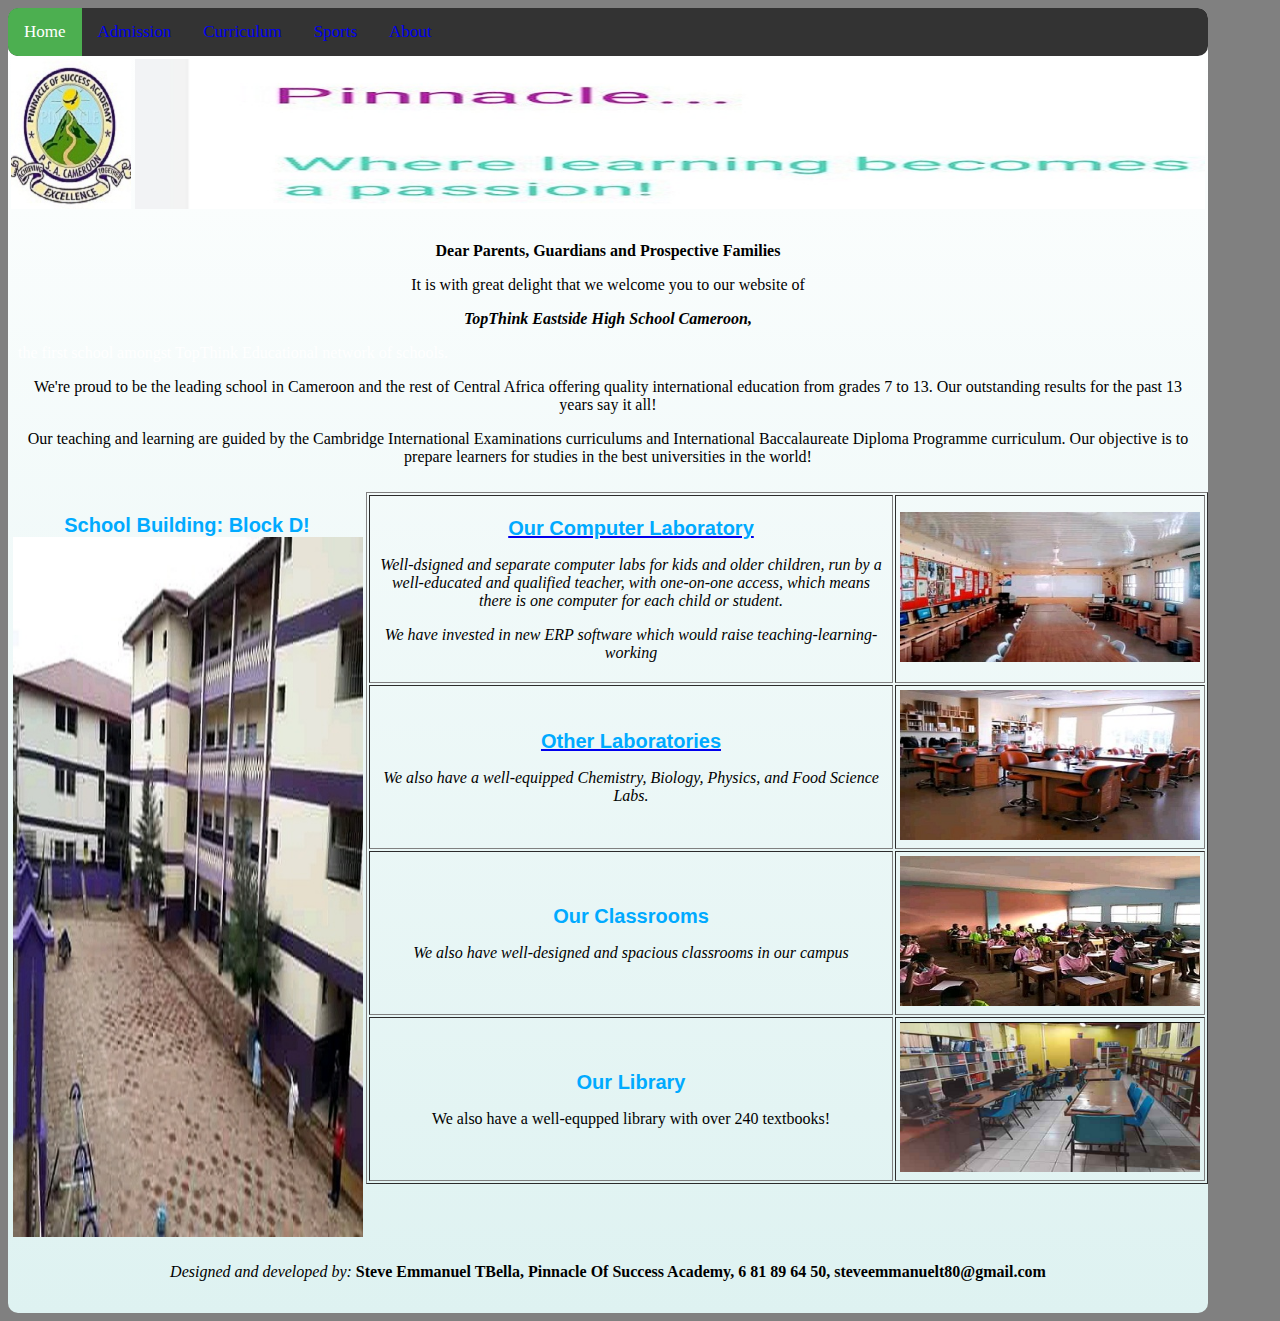
<file: index.html>
<!DOCTYPE HTML>
<html>
<head>
	<meta charset="UTF-8">
	<title>Home</title>
<link rel="stylesheet" href="home.css" type="text/css">
<link rel="stylesheet" href="navmenu.css" type="text/css">
</head>
<body>
<div id="container">
	<div class="topnav">
		<a class="active" href="index.html">Home</a>
		<a href="admission.html">Admission</a>
		<a href="curriculum.html">Curriculum</a>
		<a href="sports.html">Sports</a>
		<a href="about.html">About</a>
	</div>
	<div>
		<table width="100%">
			<tr align="center" valign="center">
				<td><img src="logo2.jpg" height="150px" width="120px"></td>
				<td colspan="4"><img src="schoolbanner2.jpg" height="150px" width="1070px"></td>
			</tr>
		</table>
	</div>
	<div id="menu">
		<p><b>Dear Parents, Guardians and Prospective Families</b></p>
		<p>It is with great delight that we welcome you to our website of<p><b><i>TopThink Eastside High School Cameroon,</i></b></p> the first school amongst TopThink Educational network of schools.</p>
		<p>We're proud to be the leading school in Cameroon and the rest of Central Africa offering quality international education from grades 7 to 13. Our outstanding results for the past 13 years say it all!</p>
		<p>Our teaching and learning are guided by the Cambridge International Examinations curriculums and International Baccalaureate Diploma Programme curriculum.
 Our objective is to prepare learners for studies in the best universities in the world!</p>
	</div>
	<div id="left-side"><h2>School Building: Block D!<img src="schoolbuilding2.jpg" height="700px" width="350px"></h2></div>
	<div id="midle-side">
		<table cellpadding="4" cellspacing="2" border="1">
			<tr align="center" valign="center">
			<td><a href="Labs.htm"><h2>Our Computer Laboratory</h2></a><p><i>Well-dsigned and separate computer labs for kids and older children, run by a well-educated and qualified teacher, with one-on-one access, which means there is one computer for each child or student.</p>
								    <p>We have invested in new ERP software which would raise teaching-learning-working</p></td>
				</td>
			<td><a href="Labs.htm"><img src="ictlab2.jpg" height="150px" width="300"></a></td>
			</tr>
			
			<tr align="center" valign="center">
				<td><a href="Labs.htm"><h2>Other Laboratories</h2></a><p><i>We also have a well-equipped Chemistry, Biology, Physics, and Food Science Labs.</i></p></td>
				<td><a href="Labs.htm"><img src="sciencelab2.jpg" height="150" width="300"></a></td>
			</tr>
			<tr align="center" valign="center">
				<td><h2>Our Classrooms</h2><p><i>We also have well-designed and spacious classrooms in our campus</i></p></td>
				<td><img src="classroom2.jpg" height="150" width="300"></td>
			</tr>
			<tr align="center" valign="center">
				<td><h2>Our Library</h2><p>We also have a well-equpped library with over 240 textbooks!</p></td>
				<td><img src="library2.png" height="150" width="300"></td>
			</tr>
		</table>
	</div>
	<div id="footer-down">
		<p>
			<i>Designed and developed by:</i>
			<b>Steve Emmanuel TBella, Pinnacle Of Success Academy, 6 81 89 64 50, steveemmanuelt80@gmail.com</b>
		</p>
	</div>
</div>
</body>
</html>
</file>
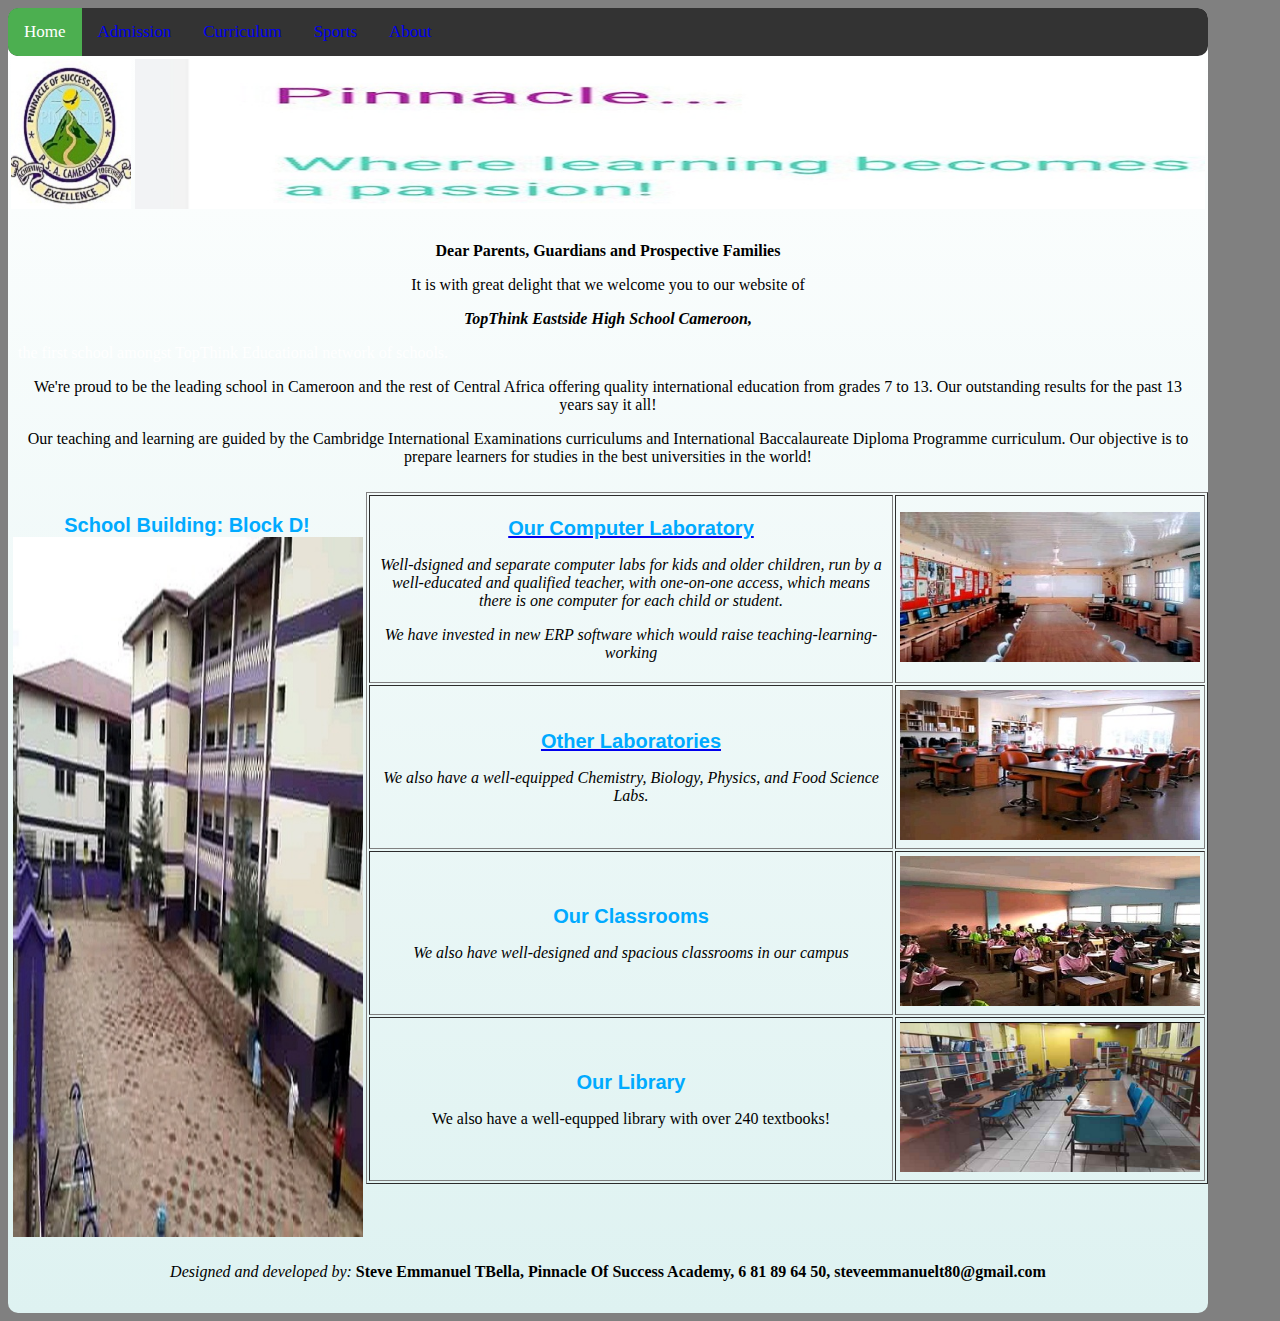
<file: home.html>
<!DOCTYPE HTML>
<html>
<head>
	<meta charset="UTF-8">
	<title>Home</title>
<link rel="stylesheet" href="home.css" type="text/css">
<link rel="stylesheet" href="navmenu.css" type="text/css">
</head>
<body>
<div id="container">
	<div class="topnav">
		<a class="active" href="home.html">Home</a>
		<a href="admission.html">Admission</a>
		<a href="curriculum.html">Curriculum</a>
		<a href="sports.html">Sports</a>
		<a href="about.html">About</a>
	</div>
	<div>
		<table width="100%">
			<tr align="center" valign="center">
				<td><img src="logo2.jpg" height="150px" width="120px"></td>
				<td colspan="4"><img src="schoolbanner2.jpg" height="150px" width="1070px"></td>
			</tr>
		</table>
	</div>
	<div id="menu">
		<p><b>Dear Parents, Guardians and Prospective Families</b></p>
		<p>It is with great delight that we welcome you to our website of<p><b><i>TopThink Eastside High School Cameroon,</i></b></p> the first school amongst TopThink Educational network of schools.</p>
		<p>We're proud to be the leading school in Cameroon and the rest of Central Africa offering quality international education from grades 7 to 13. Our outstanding results for the past 13 years say it all!</p>
		<p>Our teaching and learning are guided by the Cambridge International Examinations curriculums and International Baccalaureate Diploma Programme curriculum.
 Our objective is to prepare learners for studies in the best universities in the world!</p>
	</div>
	<div id="left-side"><h2>School Building: Block D!<img src="schoolbuilding2.jpg" height="700px" width="350px"></h2></div>
	<div id="midle-side">
		<table cellpadding="4" cellspacing="2" border="1">
			<tr align="center" valign="center">
			<td><a href="Labs.htm"><h2>Our Computer Laboratory</h2></a><p><i>Well-dsigned and separate computer labs for kids and older children, run by a well-educated and qualified teacher, with one-on-one access, which means there is one computer for each child or student.</p>
								    <p>We have invested in new ERP software which would raise teaching-learning-working</p></td>
				</td>
			<td><a href="Labs.htm"><img src="ictlab2.jpg" height="150px" width="300"></a></td>
			</tr>
			
			<tr align="center" valign="center">
				<td><a href="Labs.htm"><h2>Other Laboratories</h2></a><p><i>We also have a well-equipped Chemistry, Biology, Physics, and Food Science Labs.</i></p></td>
				<td><a href="Labs.htm"><img src="sciencelab2.jpg" height="150" width="300"></a></td>
			</tr>
			<tr align="center" valign="center">
				<td><h2>Our Classrooms</h2><p><i>We also have well-designed and spacious classrooms in our campus</i></p></td>
				<td><img src="classroom2.jpg" height="150" width="300"></td>
			</tr>
			<tr align="center" valign="center">
				<td><h2>Our Library</h2><p>We also have a well-equpped library with over 240 textbooks!</p></td>
				<td><img src="library2.png" height="150" width="300"></td>
			</tr>
		</table>
	</div>
	<div id="footer-down">
		<p>
			<i>Designed and developed by:</i>
			<b>Steve Emmanuel TBella, Pinnacle Of Success Academy, 6 81 89 64 50, steveemmanuelt80@gmail.com</b>
		</p>
	</div>
</div>
</body>
</html>
</file>
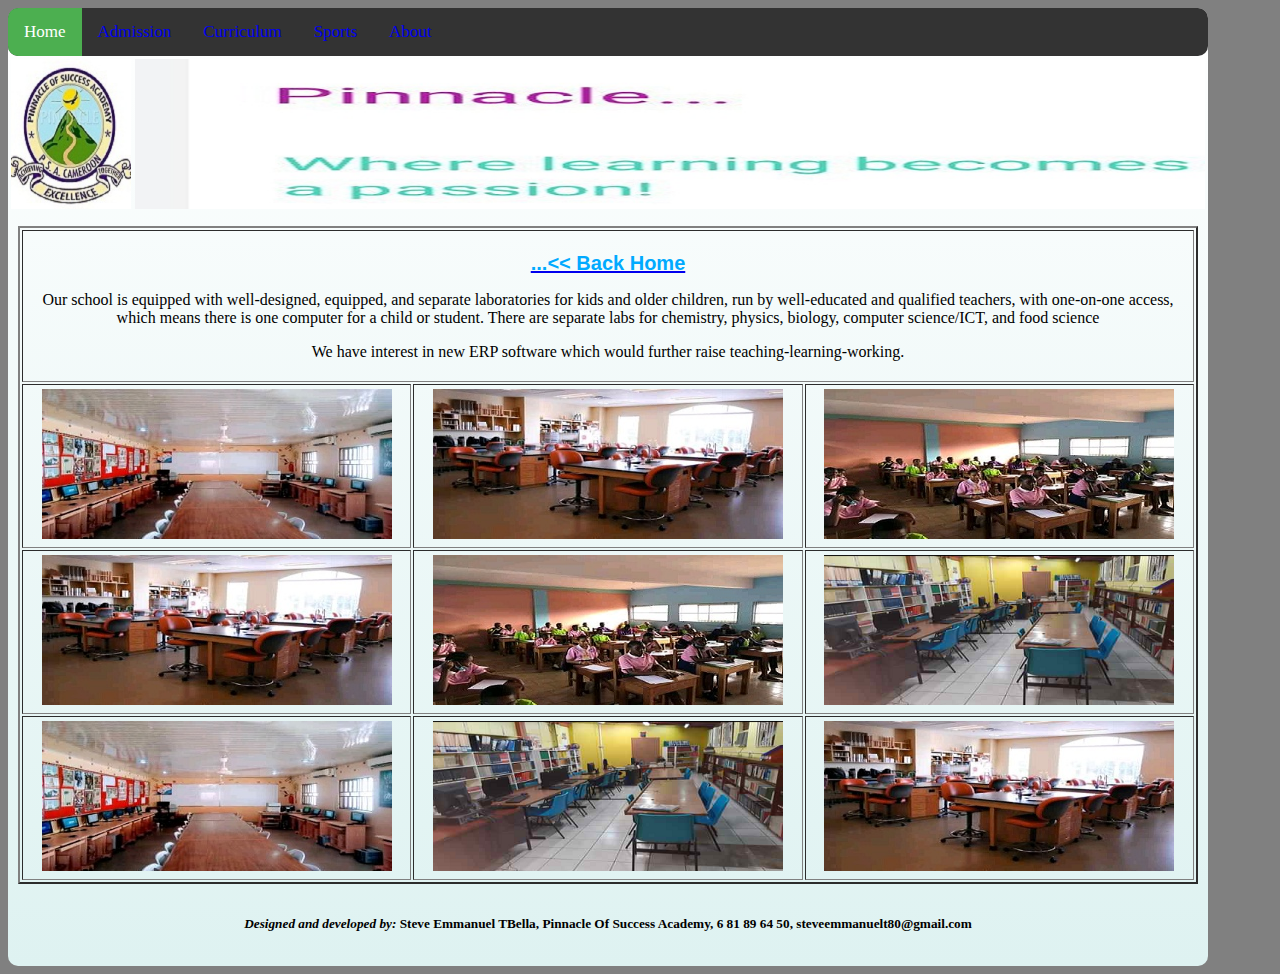
<file: Labs.htm>
<!DOCTYPE HTML>
<html>
<head>
	<meta charset="UTF-8">
	<title>Lab's Gallery</title>
<link rel="stylesheet" href="home.css" type="text/css">
<link rel="stylesheet" href="navmenu.css" type="text/css">
</head>
<body>
<div id="container">
	<div class="topnav">
		<a class="active" href="index.html">Home</a>
		<a href="admission.html">Admission</a>
		<a href="curriculum.html">Curriculum</a>
		<a href="sports.html">Sports</a>
		<a href="about.html">About</a>
	</div>
	<div>
		<table width="100%">
			<tr align="center" valign="center">
				<td><img src="logo2.jpg" alt="School logo" height="150px" width="120px"></td>
				<td colspan="4"><img src="schoolbanner2.jpg" alt="School banner" height="150px" width="1070px"></td>
			</tr>
		</table>
	</div>
	<div id="menu">
		<table cellpadding="4" cellspacing="2" border="2">
			<tr align="center" valign="center">
				<td colspan="3">
					<a href="home.html"><h2> ...<< Back Home</h2></a>
					<p>Our school is equipped with well-designed, equipped, and
 	separate laboratories for kids and older children, run by well-educated and qualified teachers,
 	with one-on-one access, which means there is one computer for a child or student. There are separate
	labs for chemistry, physics, biology, computer science/ICT, and food science</p>
					<p> We have interest in new ERP software which would further raise
	teaching-learning-working.</p>  
			</tr>
			<tr align="center" valign="center">
				<td><img src="ictlab2.jpg" height="150" width="350"></td>
				<td><img src="sciencelab2.jpg" height="150" width="350"></td>
				<td><img src="classroom2.jpg" height="150" width="350"></td>
			</tr>
			<tr align="center" valign="center">
				<td><img src="sciencelab2.jpg" height="150" width="350"></td>
				<td><img src="classroom2.jpg" height="150" width="350"></td>
				<td><img src="library2.png" height="150" width="350"></td>
			</tr>
			<tr align="center" valign="center">
				<td><img src="ictlab2.jpg" height="150" width="350"></td>
				<td><img src="library2.png" height="150" width="350"></td>
				<td><img src="sciencelab2.jpg" height="150" width="350"></td>
			</tr>
		</table>
	</div>
	<div id="footer-down">
		<h5>
			<i>Designed and developed by:</i>
			<b>Steve Emmanuel TBella, Pinnacle Of Success Academy, 6 81 89 64 50, steveemmanuelt80@gmail.com</b>
		</h5>
	</div>
</div>
</body>
</html>
</file>
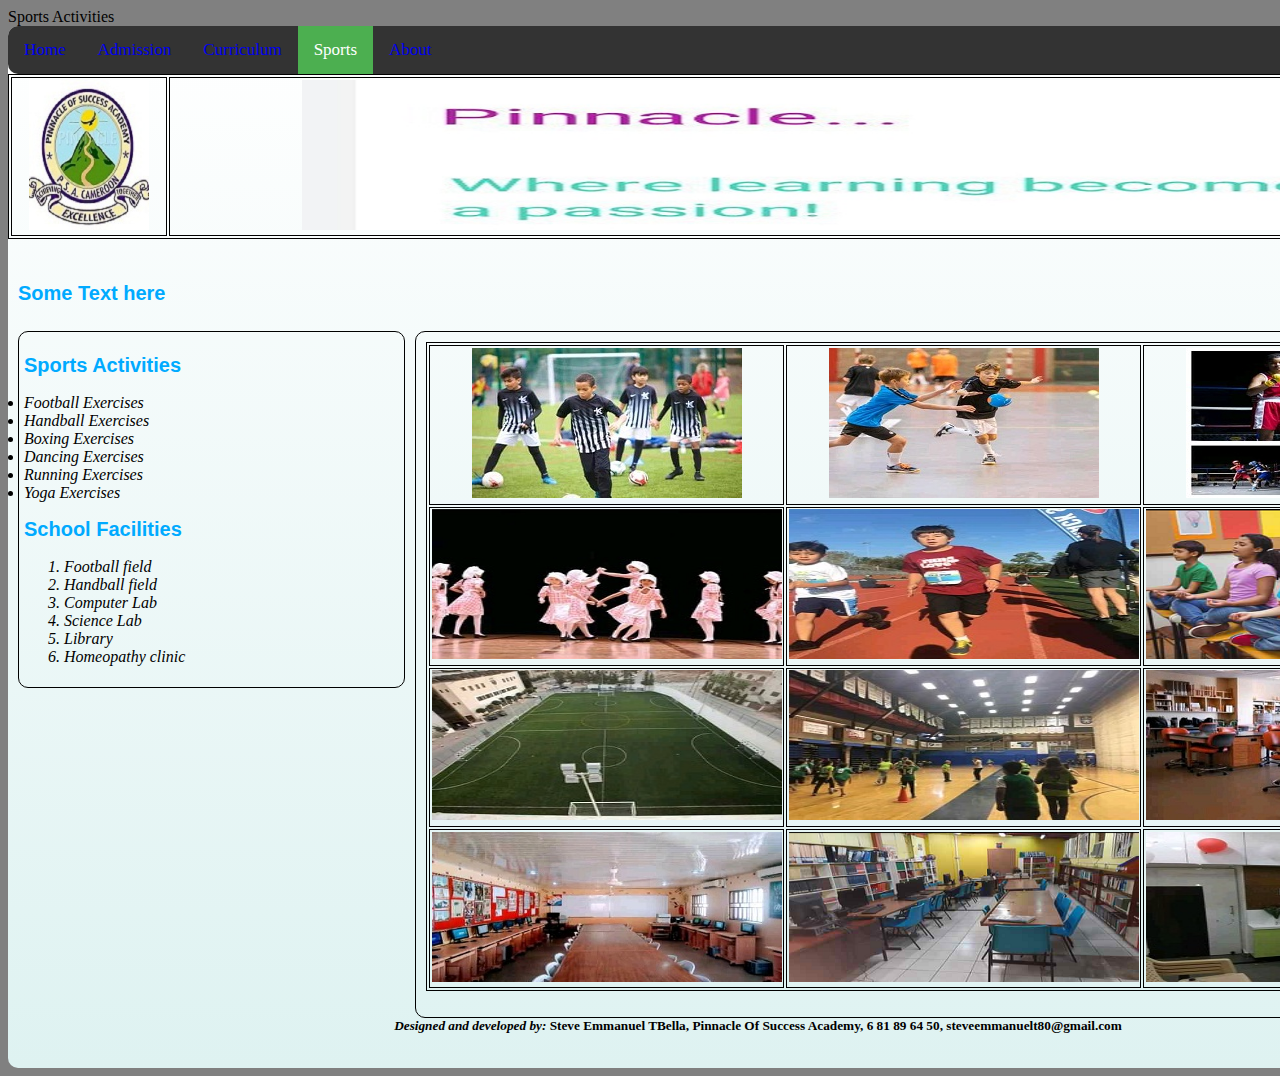
<file: sports.html>
<!DOCTYPE html>
<html>
<head>
	<meta charset="UTF-8">
	<title>Sports</title>
	<link rel="stylesheet" href="sports.css" type="text/css">
	<link rel="stylesheet" href="navmenu.css" type="text/css">
	<head> Sports Activities</head>
</head>
<body>
	<div id="container">
		<div class="topnav">
			<a href="index.html">Home</a>
			<a href="admission.html">Admission</a>
			<a href="curriculum">Curriculum</a>
			<a class="active" href="sports.html">Sports</a>
			<a href="about.html">About</a>
		</div>
		<div>
			<table width="100%">
				<tr align="center" valign="center">
					<td><img src="logo2.jpg" width="120" height="150"></td>
					<td colspan="4"><img src="schoolbanner2.jpg" width="1070" height="150"></td>
				</tr>
			</table>
		</div>
		<div id="menu">
			<h2>Some Text here</h2>
		</div>
		<div id="left-side">
			<h2>Sports Activities</h2>
			<li>Football Exercises</li>
			<li>Handball Exercises</li>
			<li>Boxing Exercises</li>
			<li>Dancing Exercises</li>
			<li>Running Exercises</li>
			<li>Yoga Exercises</li>
			<h2>School Facilities</h2>
			<ol type="1">
				<li>Football field</li>
				<li>Handball field</li>
				<li>Computer Lab</li>
				<li>Science Lab</li>
				<li>Library</li>
				<li>Homeopathy clinic</li>
			</ol>
		</div>
		<div id="right-side">
			<table width="100%">
				<tr>
					<td><img src="footballer2.jpg"></td>
					<td><img src="handballer2.jpg"></td>
					<td><img src="boxer2.jpg"></td>
				</tr>
				<tr>
					<td><img src="dancers2.jpg" width="350px" height="150px"></h4> 
					<td><img src="running2.jpg" width="350px" height="150px"></h4>
					<td><img src="yoga2.png" width="350px" height="150px"></td>
				</tr>
				<tr>
					<td><img src="footballfield2.jpg" width="350px" height="150px"></td> 
					<td><img src="handballfield2.jpg" width="350px" height="150px"></td>
					<td><img src="sciencelab2.jpg" width="350px" height="150px"></td>
				</tr>
				<tr>
					<td><img src="ictlab2.jpg" width="350px" height="150px"></td>
					<td><img src="library2.png" width="350px" height="150px"></td>
					<td><img src="homeopathyclinic2.jpg" width="350px" height="150px"></td>
			</table>
		</div>
			<div id="footer-down">
				<h5>
					<i>Designed and developed by:</i>
					<b>Steve Emmanuel TBella, Pinnacle Of Success Academy, 6 81 89 64 50,
					steveemmanuelt80@gmail.com</b>
				</h5>
			</div>
		</div>
</body>
</html>
</file>
<file: home.css>
body { background-color: gray ;}
div { border-radius: 10px; text-align: center; border: }
#container {
	width: 1200px;
	margin 0 auto;
	background-color: #FFFFFF;
	background: -webkit-linear-gradient(#FFFFFF,#DEF2F1);
	background: -ms-linear-gradient(#FFFFFF, #84CEEB);
	background: linear-gradient(#FFFFFF, #DEF2F1);
}
#menu { min-height: 100px; color: white; text-align: left; padding: 10px;}
#left-side { float: left; width: 29%; min-height: 500px; padding: 5px; }
#middle-side { float: left; width: 69%; min-height: 500px; }
#footer-down { clear: both; min-height: 50px; }

h2 { color: #00AAFF; font-family: Arial, serif; font-size: 15pt; text-align: center; }
p { color: black; font-family: "Times New Roman", serif; font-size: 12pt; text-align: center; }
h5 { text-align: center; }
</file>
<file: navmenu.css>
/* Add a black background color to the top navigation*/
.topnav { background-color: #333; overflow: hidden; }

/* Style the links inside the navigation bar*/
.topnav a{ 
	float: left; #f2f2f2; text-align: center;
	padding: 14px 16px; text-decoration: none;
	font-size: 17px;
}
/* Change the color of links on hover */
.topnav a: hover {
	background-color: #ddd;
	color: black;
}

/* Add a color to the active/current link*/
.topnav a.active {
	background-color: #4CAF50;
	color: white;
}
</file>
<file: sports.css>
body{background-color: gray;}
div{border-radius: 10px;text-align: center;}
#container{
	width: 1500px;
	margin: 0 auto;
	background-color: #FFFFFF;
	background: -webkit-linear-gradient(#FFFFFF,#DEF2F1);
	background: -ms-linear-gradient(#FFFFFF, #84CEEB);
	background: linear-gradient(#FFFFFF,#DEF2F1);
}
#menu{
	min-height: 20px;
	color: white;
	text-align: center;
	padding: 10px;
}
#left-side { 
	float: left; 
	width: 25%; 
	min-height: 300px; 	
	padding: 5px;
	border: 1px solid black;
	margin-left: 10px;
	margin-right: 10px; 
}
#right-side{
	float: left;
	width: 69%;
	min-height: 300px;
	border: 1px solid black;
	margin: 10;
	padding: 10px;
}
#footer-down{
	clear: both;
	min-height: 50px;
}
h2{
	color: #00AAFF;
	font-family: Arial, sans-serif;
	font-size: 15pt;
	text-align: left;
}
p{
	color: black;
	font-family: "Times New Roman", serif;
	font-size: 12pt;
	text-align: left;
	font-weigh: bold;
}
h5{ text-align: center;}
li{
	color: #000000;
	font-family: "Times New Roman", serif;
	font-size: 12pt;
	text-align: left;
	font-style: italic;
}
table{ 
	border: 1px solid #000000;
	margin-bottom: 1em;
}
td
{
	border: 1px solid #000000;
	padding: 0.1em;
	spacing: 0.1em;
}
</file>
